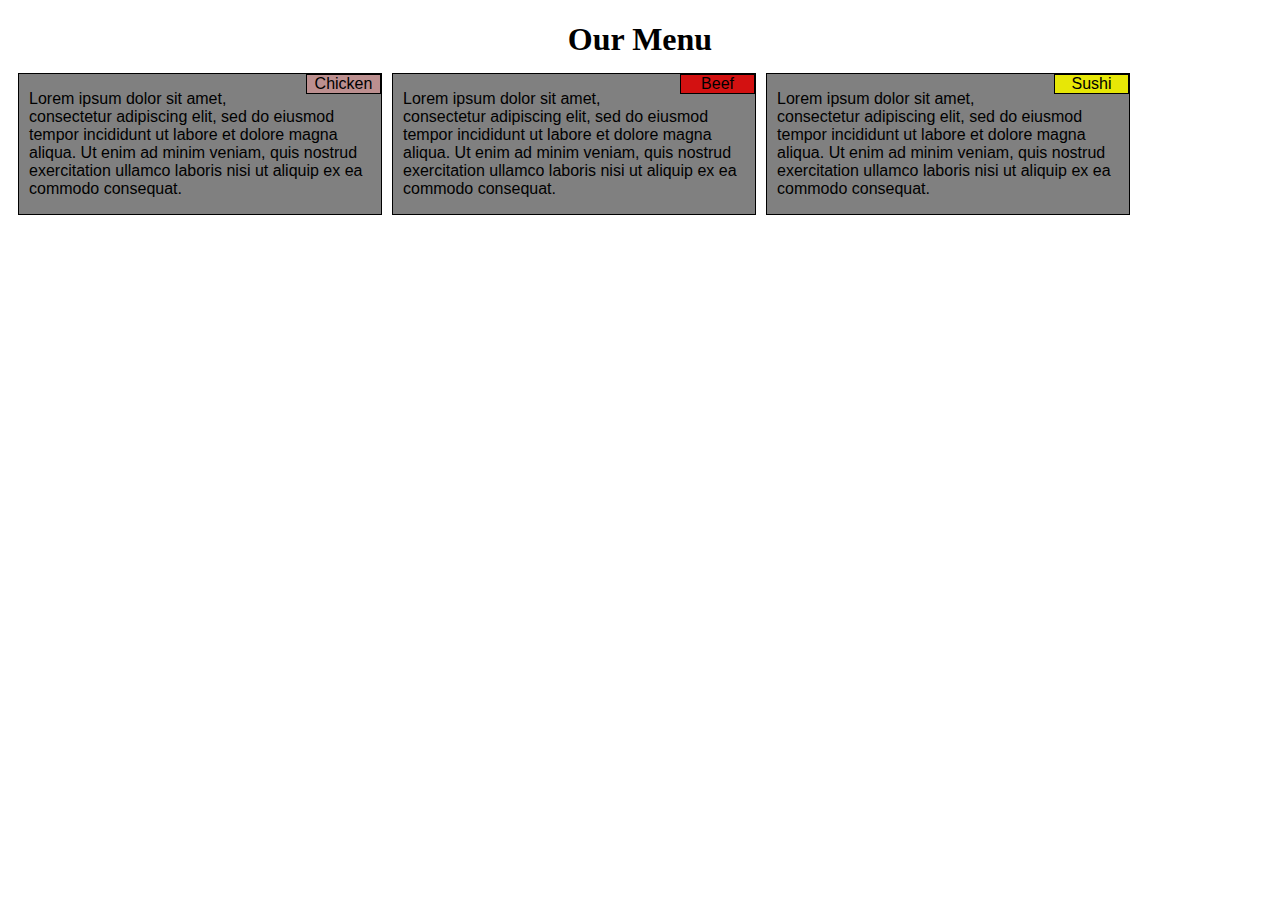
<file: index.html>
<!DOCTYPE html>
<html lang="en">

<head>
    <meta charset="UTF-8">
    <meta http-equiv="X-UA-Compatible" content="IE=edge">
    <meta name="viewport" content="width=device-width, initial-scale=1.0">
    <title>Document</title>
    <link rel="stylesheet" href="css/style.css">
</head>

<body>
    <h1>Our Menu</h1>

    <div class="row">
        <div class="box col-lg-4 col-md-6 col-sm-12">
            <div class="chicken">Chicken</div>
            <p class="text">Lorem ipsum dolor sit amet, consectetur adipiscing elit, sed do eiusmod tempor incididunt ut labore et dolore magna aliqua. Ut enim ad minim veniam, quis nostrud exercitation ullamco laboris nisi ut aliquip ex ea commodo consequat.
            </p>
        </div>

        <div class="box col-lg-4 col-md-6 col-sm-12">
            <div class="beef">Beef</div>
            <p class="text"></p>Lorem ipsum dolor sit amet, consectetur adipiscing elit, sed do eiusmod tempor incididunt ut labore et dolore magna aliqua. Ut enim ad minim veniam, quis nostrud exercitation ullamco laboris nisi ut aliquip ex ea commodo consequat.</p>
        </div>

        <div class="box col-lg-4 col-md-12 col-sm-12">
            <div class="sushi">Sushi</div>
            <p class="text"></p>Lorem ipsum dolor sit amet, consectetur adipiscing elit, sed do eiusmod tempor incididunt ut labore et dolore magna aliqua. Ut enim ad minim veniam, quis nostrud exercitation ullamco laboris nisi ut aliquip ex ea commodo consequat.</p>
        </div>
    </div>

</body>

</html>
</file>
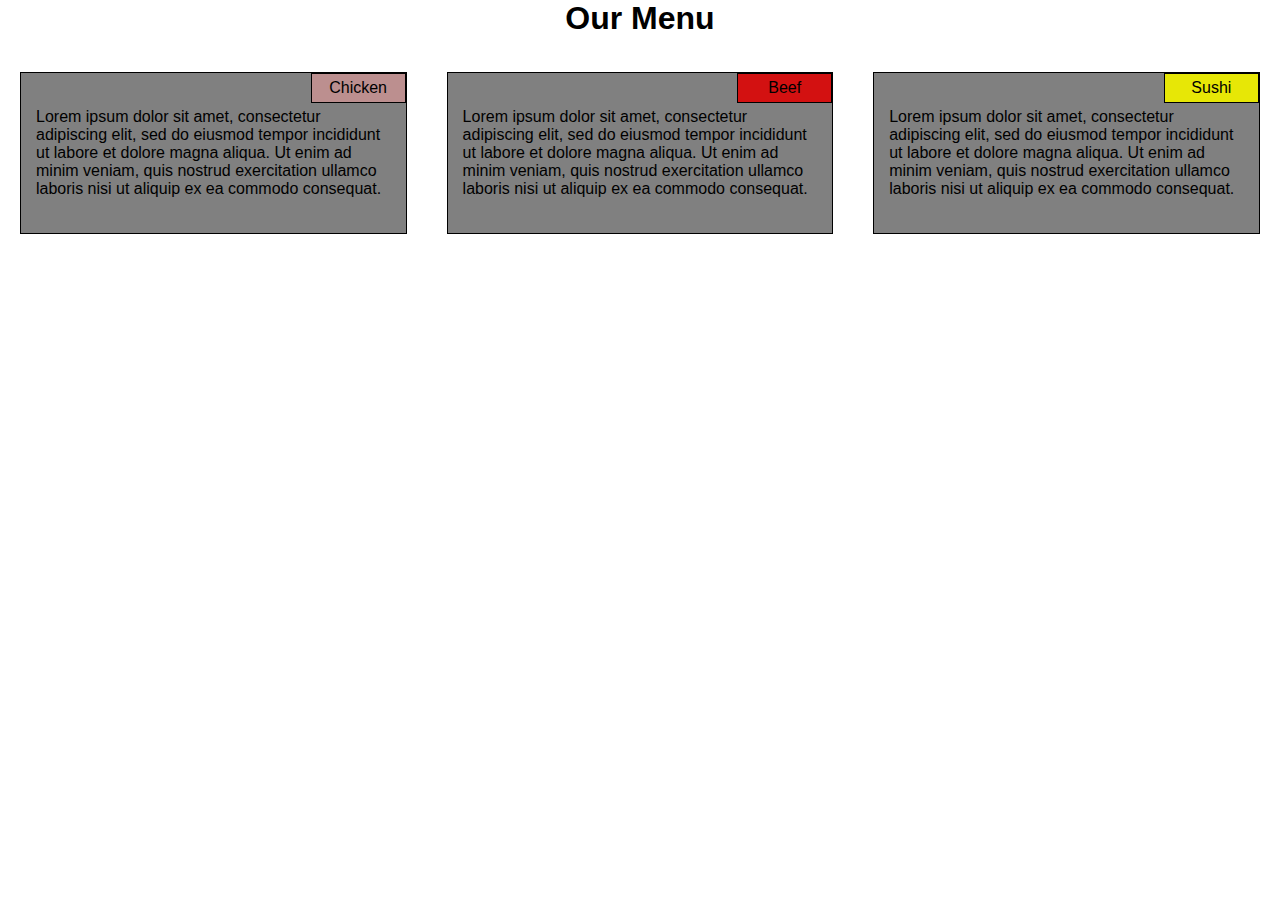
<file: module2-solution/index.html>
<!DOCTYPE html>
<html lang="en">

<head>
    <meta charset="UTF-8">
    <meta http-equiv="X-UA-Compatible" content="IE=edge">
    <meta name="viewport" content="width=device-width, initial-scale=1.0">
    <title>Our Menu</title>
    <link rel="stylesheet" href="css/style.css">
</head>

<body>
    <h1>Our Menu</h1>

    <section>
        <div class="col-lg-4 col-md-6 col-sm-12">
            <div class="box">
                <span class="chicken">Chicken</span>
                <p class="text">Lorem ipsum dolor sit amet, consectetur adipiscing elit, sed do eiusmod tempor
                    incididunt ut labore et dolore magna aliqua. Ut enim ad minim veniam, quis nostrud exercitation
                    ullamco laboris nisi ut aliquip ex ea commodo consequat.
                </p>
            </div>
        </div>

        <div class="col-lg-4 col-md-6 col-sm-12">
            <div class="box">
                <span class="beef">Beef</span>
                <p class="text"></p>Lorem ipsum dolor sit amet, consectetur adipiscing elit, sed do eiusmod tempor
                incididunt ut labore et dolore magna aliqua. Ut enim ad minim veniam, quis nostrud exercitation ullamco
                laboris nisi ut aliquip ex ea commodo consequat.</p>
            </div>
        </div>

        <div class="col-lg-4 col-md-12 col-sm-12">
            <div class="box">
                <span class="sushi">Sushi</span>
                <p class="text"></p>Lorem ipsum dolor sit amet, consectetur adipiscing elit, sed do eiusmod tempor
                incididunt ut labore et dolore magna aliqua. Ut enim ad minim veniam, quis nostrud exercitation ullamco
                laboris nisi ut aliquip ex ea commodo consequat.</p>
            </div>
        </div>
    </section>

</body>

</html>
</file>
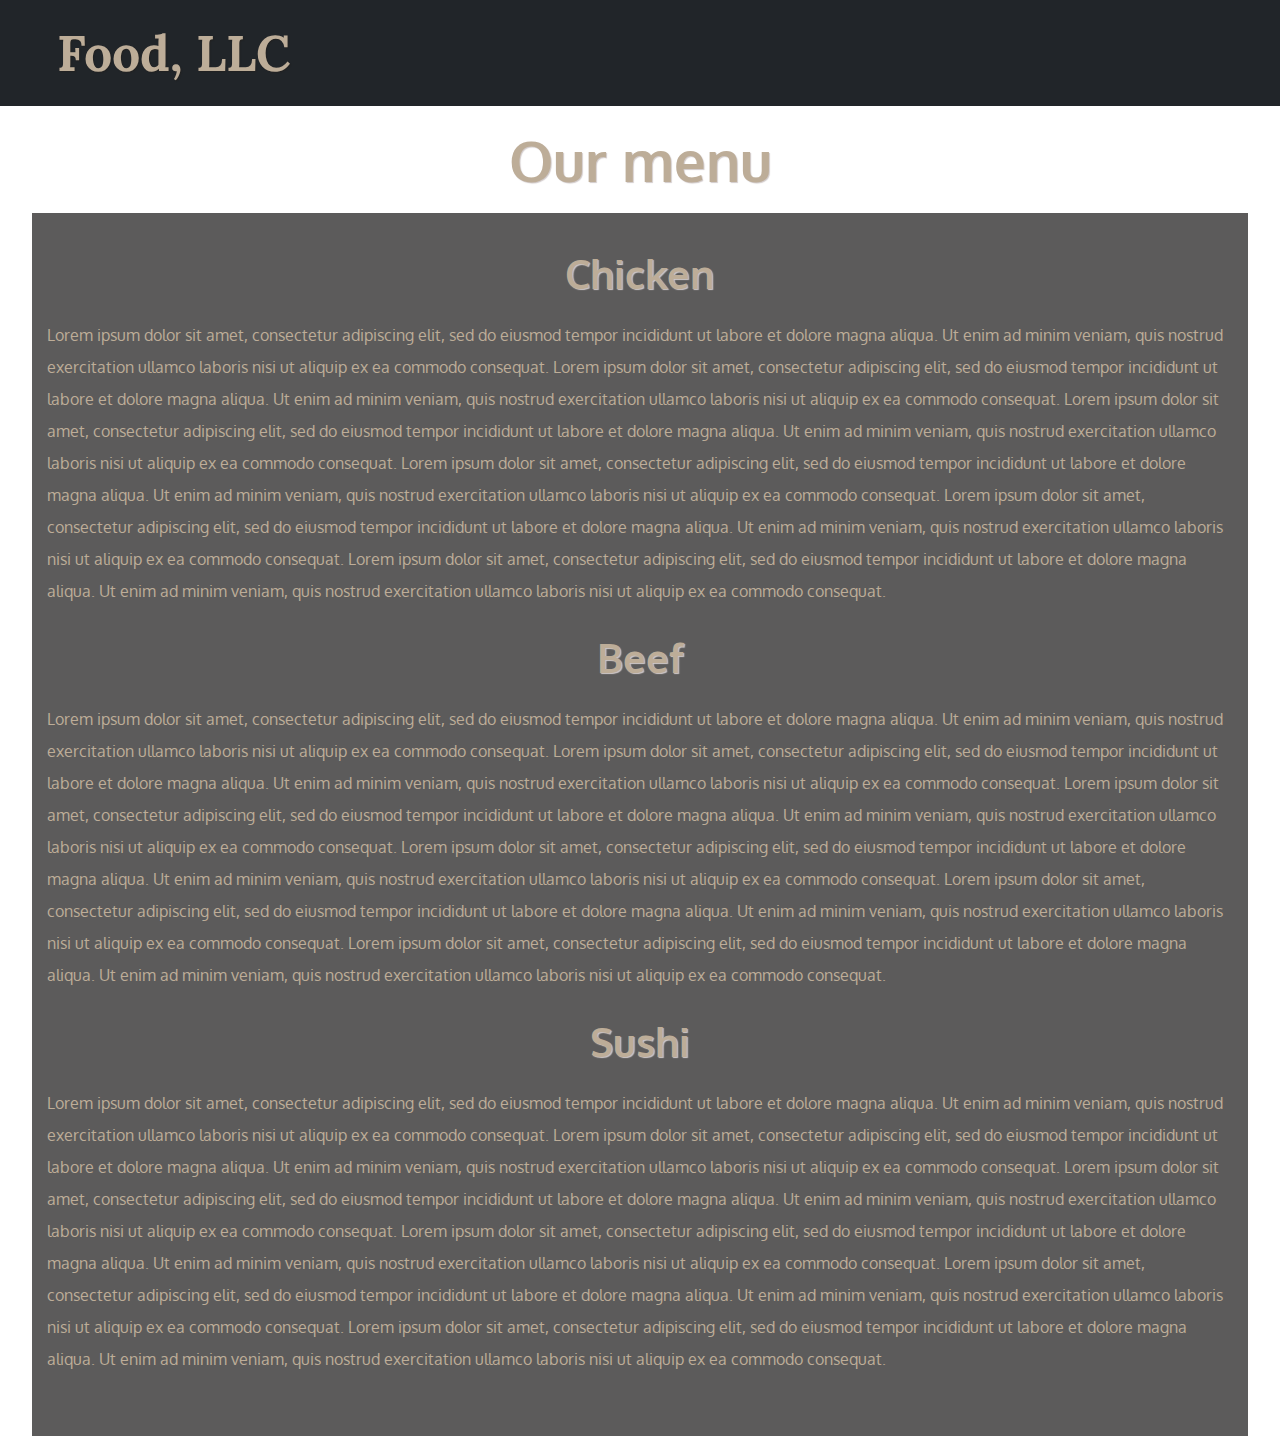
<file: module3-solution/index.html>
<!DOCTYPE html>
<html lang="en">
<head>
    <meta charset="UTF-8">
    <meta http-equiv="X-UA-Compatible" content="IE=edge">
    <meta name="viewport" content="width=device-width, initial-scale=1.0">
    <title>Our Menu</title>
    <script type="text/javascript" src='js/bootstrap.min.js'></script>
    <link rel="stylesheet" href="css/bootstrap.css">
    <link rel="stylesheet" href="css/style.css">
    <link href='https://fonts.googleapis.com/css?family=Oxygen:400,300,700' rel='stylesheet' type='text/css'>
    <link href='https://fonts.googleapis.com/css?family=Lora' rel='stylesheet' type='text/css'>
</head>

<body>
    <nav class="navbar navbar-expand-lg navbar-expand-md navbar-dark bg-dark">
        <div class="container-fluid">
            <div class="navbar-brand">
                <h1>Food, LLC</h1>
            </div>

            <button class="navbar-toggler" type="button" data-bs-toggle="collapse" data-bs-target="#navbarNav"
                aria-controls="navbarNav" aria-expanded="false" aria-label="Toggle navigation">
                <span class="navbar-toggler-icon"></span>
            </button>

            <div class="collapse navbar-collapse" id="navbarNav" class="d-block d-sm-none">
                <ul class="navbar-nav me-auto mb-2 mb-lg-0">
                    <li class="nav-item text-center">
                        <a class="nav-link" href="#">Chicken</a>
                    </li>
                    <li class="nav-item text-center">
                        <a class="nav-link" href="#">Beef</a>
                    </li>
                    <li class="nav-item text-center">
                        <a class="nav-link" href="#">Sushi</a>
                    </li>
                </ul>
            </div>
        </div>
    </nav>

    <h2 class="text-center">Our menu</h2>

    <section class="col-sm-12 col-md-12 col-lg-12">
        <div class="container-fluid">
            <div>
                <div class="box">
                    <p class="chicken text-center">Chicken</p>
                    <p class="text lh-lg">Lorem ipsum dolor sit amet, consectetur adipiscing elit, sed do eiusmod tempor
                        incididunt ut labore et dolore magna aliqua. Ut enim ad minim veniam, quis nostrud exercitation
                        ullamco laboris nisi ut aliquip ex ea commodo consequat. Lorem ipsum dolor sit amet, consectetur
                        adipiscing elit, sed do eiusmod tempor
                        incididunt ut labore et dolore magna aliqua. Ut enim ad minim veniam, quis nostrud exercitation
                        ullamco laboris nisi ut aliquip ex ea commodo consequat. Lorem ipsum dolor sit amet, consectetur
                        adipiscing elit, sed do eiusmod tempor
                        incididunt ut labore et dolore magna aliqua. Ut enim ad minim veniam, quis nostrud exercitation
                        ullamco laboris nisi ut aliquip ex ea commodo consequat. Lorem ipsum dolor sit amet, consectetur
                        adipiscing elit, sed do eiusmod tempor
                        incididunt ut labore et dolore magna aliqua. Ut enim ad minim veniam, quis nostrud exercitation
                        ullamco laboris nisi ut aliquip ex ea commodo consequat. Lorem ipsum dolor sit amet, consectetur
                        adipiscing elit, sed do eiusmod tempor
                        incididunt ut labore et dolore magna aliqua. Ut enim ad minim veniam, quis nostrud exercitation
                        ullamco laboris nisi ut aliquip ex ea commodo consequat. Lorem ipsum dolor sit amet, consectetur
                        adipiscing elit, sed do eiusmod tempor
                        incididunt ut labore et dolore magna aliqua. Ut enim ad minim veniam, quis nostrud exercitation
                        ullamco laboris nisi ut aliquip ex ea commodo consequat.
                    </p>

                    <p class="beef text-center">Beef</p>
                    <p class="text lh-lg">Lorem ipsum dolor sit amet, consectetur adipiscing elit, sed do eiusmod tempor
                        incididunt ut labore et dolore magna aliqua. Ut enim ad minim veniam, quis nostrud exercitation
                        ullamco laboris nisi ut aliquip ex ea commodo consequat. Lorem ipsum dolor sit amet, consectetur
                        adipiscing elit, sed do eiusmod tempor
                        incididunt ut labore et dolore magna aliqua. Ut enim ad minim veniam, quis nostrud exercitation
                        ullamco laboris nisi ut aliquip ex ea commodo consequat. Lorem ipsum dolor sit amet, consectetur
                        adipiscing elit, sed do eiusmod tempor
                        incididunt ut labore et dolore magna aliqua. Ut enim ad minim veniam, quis nostrud exercitation
                        ullamco laboris nisi ut aliquip ex ea commodo consequat. Lorem ipsum dolor sit amet, consectetur
                        adipiscing elit, sed do eiusmod tempor
                        incididunt ut labore et dolore magna aliqua. Ut enim ad minim veniam, quis nostrud exercitation
                        ullamco laboris nisi ut aliquip ex ea commodo consequat. Lorem ipsum dolor sit amet, consectetur
                        adipiscing elit, sed do eiusmod tempor
                        incididunt ut labore et dolore magna aliqua. Ut enim ad minim veniam, quis nostrud exercitation
                        ullamco laboris nisi ut aliquip ex ea commodo consequat. Lorem ipsum dolor sit amet, consectetur
                        adipiscing elit, sed do eiusmod tempor
                        incididunt ut labore et dolore magna aliqua. Ut enim ad minim veniam, quis nostrud exercitation
                        ullamco laboris nisi ut aliquip ex ea commodo consequat.</p>

                    <p class="sushi text-center">Sushi</p>
                    <p class="text lh-lg">Lorem ipsum dolor sit amet, consectetur adipiscing elit, sed do eiusmod tempor
                        incididunt ut labore et dolore magna aliqua. Ut enim ad minim veniam, quis nostrud exercitation
                        ullamco laboris nisi ut aliquip ex ea commodo consequat. Lorem ipsum dolor sit amet, consectetur
                        adipiscing elit, sed do eiusmod tempor
                        incididunt ut labore et dolore magna aliqua. Ut enim ad minim veniam, quis nostrud exercitation
                        ullamco laboris nisi ut aliquip ex ea commodo consequat. Lorem ipsum dolor sit amet, consectetur
                        adipiscing elit, sed do eiusmod tempor
                        incididunt ut labore et dolore magna aliqua. Ut enim ad minim veniam, quis nostrud exercitation
                        ullamco laboris nisi ut aliquip ex ea commodo consequat. Lorem ipsum dolor sit amet, consectetur
                        adipiscing elit, sed do eiusmod tempor
                        incididunt ut labore et dolore magna aliqua. Ut enim ad minim veniam, quis nostrud exercitation
                        ullamco laboris nisi ut aliquip ex ea commodo consequat. Lorem ipsum dolor sit amet, consectetur
                        adipiscing elit, sed do eiusmod tempor
                        incididunt ut labore et dolore magna aliqua. Ut enim ad minim veniam, quis nostrud exercitation
                        ullamco laboris nisi ut aliquip ex ea commodo consequat. Lorem ipsum dolor sit amet, consectetur
                        adipiscing elit, sed do eiusmod tempor
                        incididunt ut labore et dolore magna aliqua. Ut enim ad minim veniam, quis nostrud exercitation
                        ullamco laboris nisi ut aliquip ex ea commodo consequat.</p>
                </div>
            </div>
        </div>
    </section>

</body>

</html>
</file>
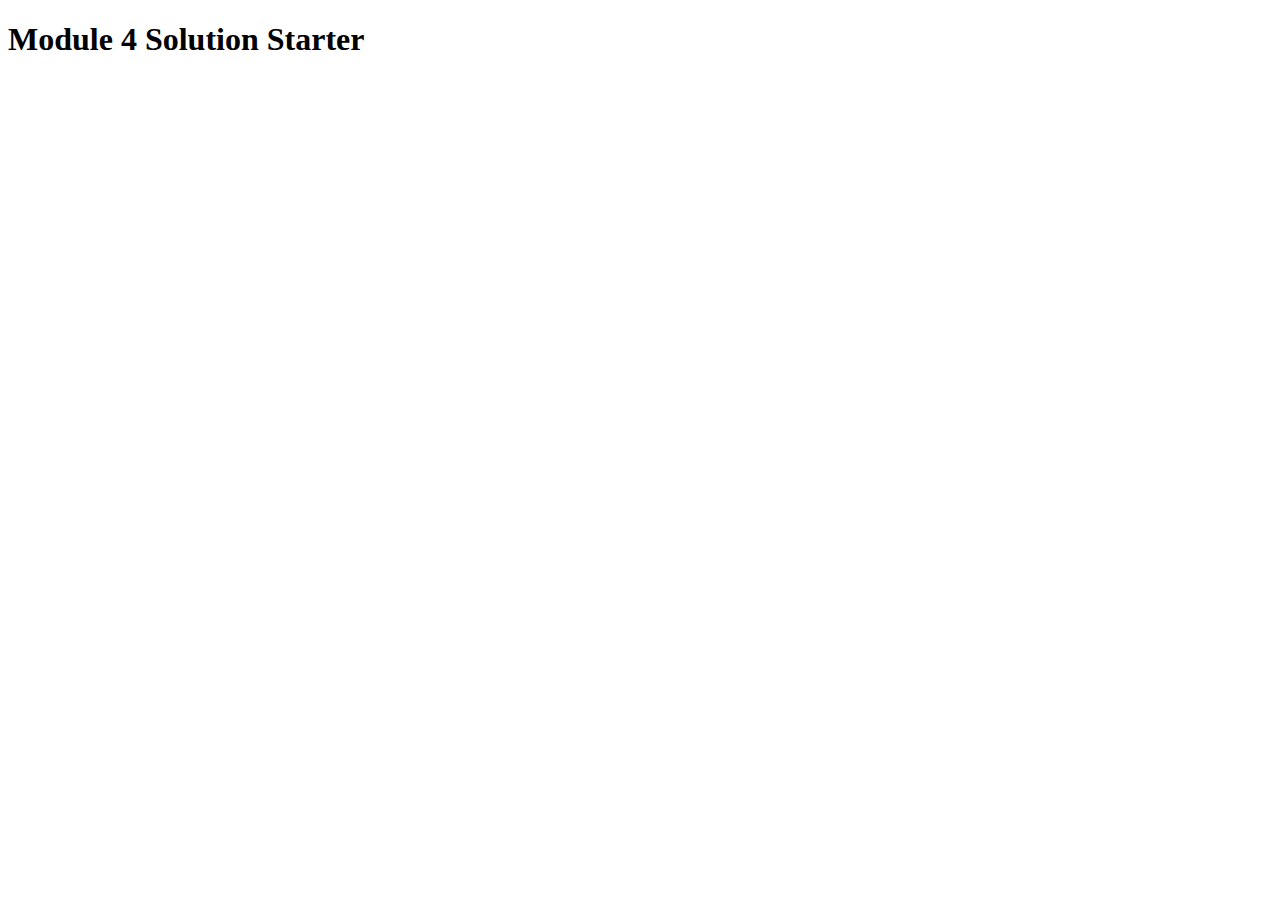
<file: module4-solution/index.html>
<!DOCTYPE html>
<html>

<head>
  <meta charset="utf-8">
  <title>Module 4 Solution Starter</title>
  <script>
    var names = [];
  </script>
  <script src="SpeakHello.js"></script>
  <script src="SpeakGoodBye.js"></script>
  <script src="script.js"></script>
</head>

<body>
  <h1>Module 4 Solution Starter</h1>
</body>

</html>
</file>
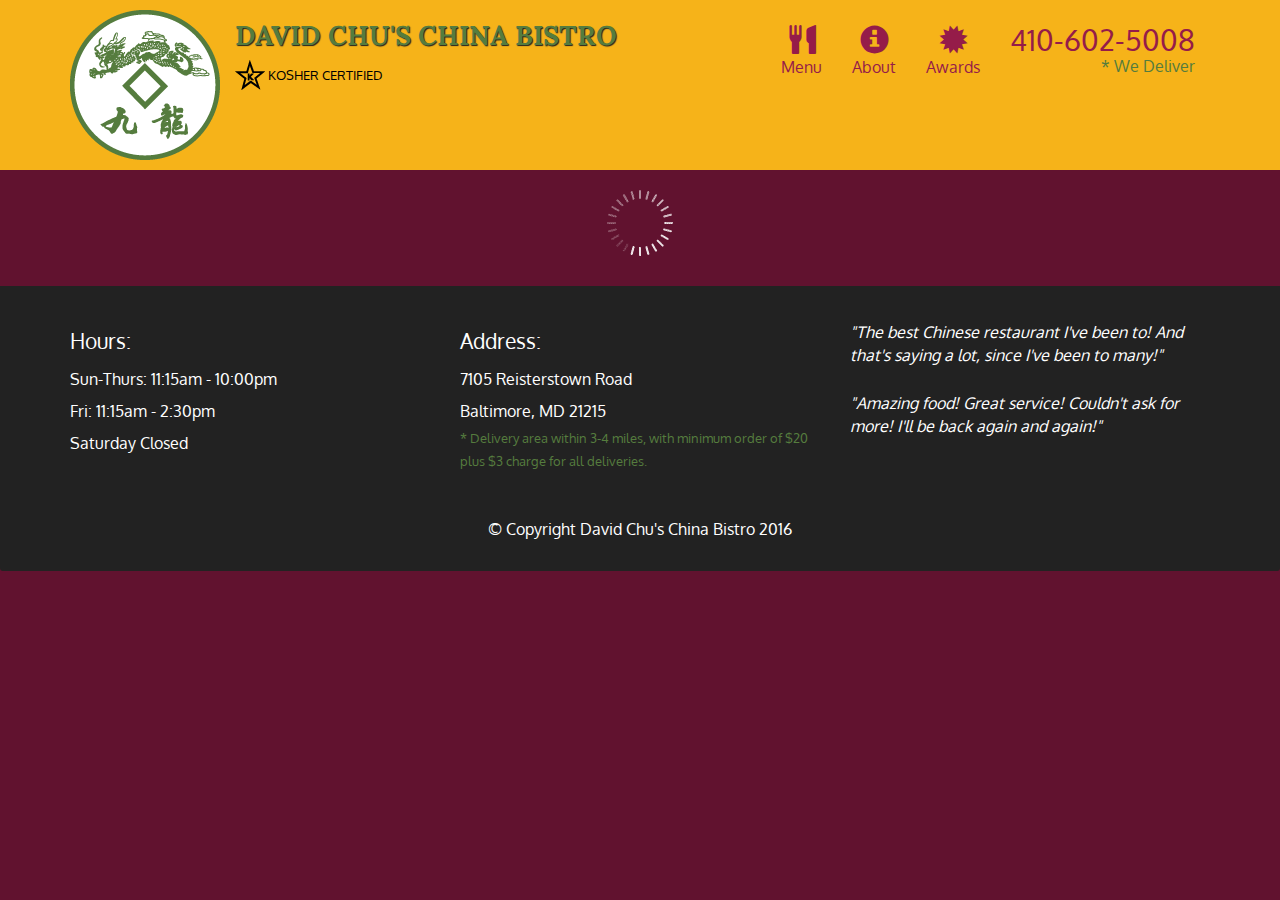
<file: module5-solution/index.html>
<!doctype html>
<html lang="en">
  <head>
    <meta charset="utf-8">
    <meta http-equiv="X-UA-Compatible" content="IE=edge">
    <meta name="viewport" content="width=device-width, initial-scale=1">
    <title>David Chu's China Bistro</title>
    <link rel="stylesheet" href="css/bootstrap.min.css">
    <link rel="stylesheet" href="css/styles.css">
    <link href='https://fonts.googleapis.com/css?family=Oxygen:400,300,700' rel='stylesheet' type='text/css'>
    <link href='https://fonts.googleapis.com/css?family=Lora' rel='stylesheet' type='text/css'>
  </head>
<body>
  <header>
    <nav id="header-nav" class="navbar navbar-default">
      <div class="container">
        <div class="navbar-header">
          <a href="index.html" class="pull-left visible-md visible-lg">
            <div id="logo-img" alt="Logo image"></div>
          </a>

          <div class="navbar-brand">
            <a href="index.html"><h1>David Chu's China Bistro</h1></a>
            <p>
              <img src="images/star-k-logo.png" alt="Kosher certification">
              <span>Kosher Certified</span>
            </p>
          </div>

          <button id="navbarToggle" type="button" class="navbar-toggle collapsed" data-toggle="collapse" data-target="#collapsable-nav" aria-expanded="false">
            <span class="sr-only">Toggle navigation</span>
            <span class="icon-bar"></span>
            <span class="icon-bar"></span>
            <span class="icon-bar"></span>
          </button>
        </div>
        
        <div id="collapsable-nav" class="collapse navbar-collapse">
           <ul id="nav-list" class="nav navbar-nav navbar-right">
            <li id="navHomeButton" class="visible-xs active">
              <a href="index.html">
                <span class="glyphicon glyphicon-home"></span> Home</a>
            </li>
            <li id="navMenuButton">
              <a href="#" onclick="$dc.loadMenuCategories();">
                <span class="glyphicon glyphicon-cutlery"></span><br class="hidden-xs"> Menu</a>
            </li>
            <li>
              <a href="#">
                <span class="glyphicon glyphicon-info-sign"></span><br class="hidden-xs"> About</a>
            </li>
            <li>
              <a href="#">
                <span class="glyphicon glyphicon-certificate"></span><br class="hidden-xs"> Awards</a>
            </li>
            <li id="phone" class="hidden-xs">
              <a href="tel:410-602-5008">
                <span>410-602-5008</span></a><div>* We Deliver</div>
            </li>
          </ul><!-- #nav-list -->
        </div><!-- .collapse .navbar-collapse -->
      </div><!-- .container -->
    </nav><!-- #header-nav -->
  </header>

  <div id="call-btn" class="visible-xs">
    <a class="btn" href="tel:410-602-5008">
    <span class="glyphicon glyphicon-earphone"></span>
    410-602-5008
    </a>
  </div>
  <div id="xs-deliver" class="text-center visible-xs">* We Deliver</div>

  <div id="main-content" class="container"></div>

  <footer class="panel-footer">
    <div class="container">
      <div class="row">
        <section id="hours" class="col-sm-4">
          <span>Hours:</span><br>
          Sun-Thurs: 11:15am - 10:00pm<br>
          Fri: 11:15am - 2:30pm<br>
          Saturday Closed
          <hr class="visible-xs">
        </section>
        <section id="address" class="col-sm-4">
          <span>Address:</span><br>
          7105 Reisterstown Road<br>
          Baltimore, MD 21215
          <p>* Delivery area within 3-4 miles, with minimum order of $20 plus $3 charge for all deliveries.</p>
          <hr class="visible-xs">
        </section>
        <section id="testimonials" class="col-sm-4">
          <p>"The best Chinese restaurant I've been to! And that's saying a lot, since I've been to many!"</p>
          <p>"Amazing food! Great service! Couldn't ask for more! I'll be back again and again!"</p>
        </section>
      </div>
      <div class="text-center">&copy; Copyright David Chu's China Bistro 2016</div>
    </div>
  </footer>

  <!-- jQuery (Bootstrap JS plugins depend on it) -->
  <script src="js/jquery-2.1.4.min.js"></script>
  <script src="js/bootstrap.min.js"></script>
  <script src="js/ajax-utils.js"></script>
  <script src="js/script.js"></script>
</body>
</html>
</file>
<file: css/style.css>
* {
    box-sizing: border-box;
}

h1 {
    text-align: center;
    margin-bottom: 15px;
}

.row {
    width: 90%;
    font-family: Helvetica;
}

div.box {
    background-color: grey;
    margin-left: 10px;
    margin-bottom: 10px;
    padding-top: 0px;
    padding-left: 10px;
}

div.chicken,
div.beef,
div.sushi {
    border: 1px solid black;
    text-align: center;
    width: 75px;
    margin-top: 0px;
    margin-right: 0px;
    float: right;
}

div.chicken {
    background-color: rosybrown;
}

div.beef {
    background-color: rgb(211, 17, 17);
}

div.sushi {
    background-color: rgb(231, 231, 6);
}

p.text {
    margin-top: 10;
}

@media (min-width: 992px) {
    .col-lg-4 {
        width: 32%;
        float: left;
        border: 1px solid black;
    }
}

@media (min-width: 768px) and (max-width: 991px) {
    .col-md-6,
    .col-md-12 {
        float: left;
        border: 1px solid black;
    }
    .col-md-6 {
        width: 48%;
    }
    .col-md-12 {
        width: 100%;
    }
}

@media (max-width: 767px) {
    .col-sm-12 {
        width: 100%;
        border: 1px solid black;
    }
}
</file>
<file: module2-solution/css/style.css>
* {
    box-sizing: border-box;
    margin: 0;
    padding: 0;
}

h1 {
    text-align: center;
    margin-bottom: 15px;
}

body {
    width: 100%;
    font-family: Helvetica;
}

div.box {
    position: relative;
    background-color: grey;
    border: 1px solid black;
    margin: 20px;
    padding: 35px 15px;

}

.chicken,
.beef,
.sushi {
    position: absolute;
    border: 1px solid black;
    text-align: center;
    width: 95px;
    top: 0px;
    right: 0px;
    padding: 5px;
}

.chicken {
    background-color: rosybrown;
}

.beef {
    background-color: rgb(211, 17, 17);
}

.sushi {
    background-color: rgb(231, 231, 6);
}

@media (min-width: 992px) {
    .col-lg-4 {
        width: 33.33%;
        float: left;
    }
}

@media (min-width: 768px) and (max-width: 991px) {
    .col-md-6 {
        width: 50%;
        float: left;
    }
    .col-md-12 {
        width: 100%;
        clear: both;
    }
}

@media (max-width: 767px) {
    .col-sm-12 {
        width: 100%;
    }
}
</file>
<file: module3-solution/css/style.css>
* {
    font-size: 16px;
    color: rgb(189, 173, 152);
    font-family: 'Oxygen', sans-serif;
}


.navbar-header {
    background-color: rgb(29, 23, 23);
    border-radius: 0;
    border: 0;
}

.navbar-brand h1 {
    font-family: 'Lora', serif;
    color: rgb(189, 173, 152);
    font-size: 2.5em;
    font-weight: bold;
    text-shadow: 1px 1px 1px #222;
    margin: 10px 45px;
}

h2 {
    font-size: 3.5em;
}

p.text-center {
    font-size: 2.5em;
}

h2, p.text-center {
    font-weight: bold;
    text-shadow: 1px 1px 1px rgb(209, 202, 202);
    margin-top: 20px;
}

.nav-item {
    font-size: 2em;
    font-weight: bold;
}

div.box {
    background-color: rgb(92, 91, 91);
    margin: 20px;
    padding: 10px 15px 45px;
}

@media (min-width: 992px) {
    .nav-item {
        display: none;
    }
}

@media (min-width: 768px) and (max-width: 991px) {
    .nav-item {
        display: none;
    }
}
</file>
<file: module5-solution/css/styles.css>
body {
  font-size: 16px;
  color: #fff;
  background-color: #61122f;
  font-family: 'Oxygen', sans-serif;
}

/** HEADER **/
#header-nav {
  background-color: #f6b319;
  border-radius: 0;
  border: 0;
}

#logo-img {
  background: url('../images/restaurant-logo_large.png') no-repeat;
  width: 150px;
  height: 150px;
  margin: 10px 15px 10px 0;
}

.navbar-brand {
  padding-top: 25px;
}
.navbar-brand h1 { /* Restaurant name */
  font-family: 'Lora', serif;
  color: #557c3e;
  font-size: 1.5em;
  text-transform: uppercase;
  font-weight: bold;
  text-shadow: 1px 1px 1px #222;
  margin-top: 0;
  margin-bottom: 0;
  line-height: .75;
}
.navbar-brand a:hover, .navbar-brand a:focus {
  text-decoration: none;
}
.navbar-brand p { /* Kosher cert */
  color: #000;
  text-transform: uppercase;
  font-size: .7em;
  margin-top: 15px;
}
.navbar-brand p span { /* Star-K */
  vertical-align: middle;
}

#nav-list {
  margin-top: 10px;
}
#nav-list a {
  color: #951C49;
  text-align: center;
}
#nav-list a:hover {
  background: #E7E7E7;
}
#nav-list a span {
  font-size: 1.8em;
}

#phone {
  margin-top: 5px;
}
#phone a { /* Phone number */
  text-align: right;
  padding-bottom: 0;
}
#phone div { /* We Deliver */
  color: #557c3e;
  text-align: right;
  padding-right: 15px;
}

.navbar-header button.navbar-toggle, .navbar-header .icon-bar {
  border: 1px solid #61122f;
}
.navbar-header button.navbar-toggle {
  clear: both;
  margin-top: -30px;
}
/* END HEADER */

/* FOOTER */
.panel-footer {
  margin-top: 30px;
  padding-top: 35px;
  padding-bottom: 30px;
  background-color: #222;
  border-top: 0;
}
.panel-footer div.row {
  margin-bottom: 35px;
}
#hours, #address {
  line-height: 2;
}
#hours > span, #address > span {
  font-size: 1.3em;
}
#address p {
  color: #557c3e;
  font-size: .8em;
  line-height: 1.8;
}
#testimonials {
  font-style: italic;
}
#testimonials p:nth-child(2) {
  margin-top: 25px;
}
/* END FOOTER */



/* HOME PAGE */
.container .jumbotron {
  box-shadow: 0 0 50px #3F0C1F;
  border: 2px solid #3F0C1F;
}

#menu-tile, #specials-tile, #map-tile {
  height: 250px;
  width: 100%;
  margin-bottom: 15px;
  position: relative;
  border: 2px solid #3F0C1F;
  overflow: hidden;
}
#menu-tile:hover, #specials-tile:hover, #map-tile:hover {
  box-shadow: 0 1px 5px 1px #cccccc;
}
#menu-tile {
  background: url('../images/menu-tile.jpg') no-repeat;
  background-position: center;
}
#specials-tile {
  background: url('../images/specials-tile.jpg') no-repeat;
  background-position: center;
}
#menu-tile span, #specials-tile span, #map-tile span {
  position: absolute;
  bottom: 0;
  right: 0;
  width: 100%;
  text-align: center;
  font-size: 1.6em;
  text-transform: uppercase;
  background-color: #000;
  color: #fff;
  opacity: .8;
}
/* END HOME PAGE */

/* MENU CATEGORIES PAGE */
.category-tile { 
  position: relative;
  border: 2px solid #3F0C1F;
  overflow: hidden;
  width: 200px;
  height: 200px;
  margin: 0 auto 15px;
}
.category-tile span {
  position: absolute;
  bottom: 0;
  right: 0;
  width: 100%;
  text-align: center;
  font-size: 1.2em;
  text-transform: uppercase;
  background-color: #000;
  color: #fff;
  opacity: .8;
}
.category-tile:hover {
  box-shadow: 0 1px 5px 1px #cccccc;
}

#menu-categories-title + div {
  margin-bottom: 50px;
}
/* END MENU CATEGORIES PAGE */

/* SINGLE CATEGORY PAGE */
.menu-item-tile {
  margin-bottom: 25px;
}
.menu-item-tile hr {
  width: 80%;
}
.menu-item-tile .menu-item-price {
  font-size: 1.1em;
  text-align: right;
  margin-top: -15px;
  margin-right: -15px;
}
.menu-item-tile .menu-item-price span {
  font-size: .6em;
}
.menu-item-photo {
  position: relative;
  border: 2px solid #3F0C1F; 
  overflow: hidden;
  padding: 0;
  margin-right: -15px;
  margin-left: auto;
  margin-bottom: 20px;
  max-width: 250px;
}
.menu-item-photo div {
  position: absolute;
  bottom: 0;
  right: 0;
  width: 80px;
  background-color: #557c3e;
  text-align: center;
}
.menu-item-description {
  padding-right: 30px;
}
h3.menu-item-title {
  margin: 0 0 10px;
}
.menu-item-details {
  font-size: .9em;
  font-style: italic;
}
/* END SINGLE CATEGORY PAGE */


/********** Large devices only **********/
@media (min-width: 1200px) {
  .container .jumbotron {
    background: url('../images/jumbotron_1200.jpg') no-repeat;
    height: 675px;
  }
}

/********** Medium devices only **********/
@media (min-width: 992px) and (max-width: 1199px) {
  /* Header */
  #logo-img {
    background: url('../images/restaurant-logo_medium.png') no-repeat;
    width: 100px;
    height: 100px;
    margin: 5px 5px 5px 0;
  }
  /* End Header */

  /* Home Page */
  .container .jumbotron {
    background: url('../images/jumbotron_992.jpg') no-repeat;
    height: 558px;
  }
  /* End Home Page */
}

/********** Small devices only **********/
@media (min-width: 768px) and (max-width: 991px) {
  /* Home Page */
  .container .jumbotron {
    background: url('../images/jumbotron_768.jpg') no-repeat;
    height: 432px;
  }
  /* End Home Page */
}

/********** Extra small devices only **********/
@media (max-width: 767px) {
  /* Header */
  .navbar-brand {
    padding-top: 10px;
    height: 80px;
  }
  .navbar-brand h1 { /* Restaurant name */
    padding-top: 10px;
    font-size: 5vw; /* 1vw = 1% of viewport width */
  }
  .navbar-brand p { /* Kosher cert */
    font-size: .6em;
    margin-top: 12px;
  }
  .navbar-brand p img { /* Star-K */
    height: 20px;
  }

  #collapsable-nav a { /* Collapsed nav menu text */
    font-size: 1.2em;
  }
  #collapsable-nav a span { /* Collapsed nav menu glyph */
    font-size: 1em;
    margin-right: 5px;
  }

  #call-btn > a {
    font-size: 1.5em;
    display: block;
    margin: 0 20px;
    padding: 10px;
    border: 2px solid #fff;
    background-color: #f6b319;
    color: #951c49;
  }
  #xs-deliver {
    margin-top: 5px;
    font-size: .7em;
    letter-spacing: .1em;
    text-transform: uppercase;
  }
  /* End Header */

  /* Footer */
  .panel-footer section {
    margin-bottom: 30px;
    text-align: center;
  }
  .panel-footer section:nth-child(3) {
    margin-bottom: 0; /* margin already exists on the whole row */
  }
  .panel-footer section hr {
    width: 50%;
  }
  /* End Footer */

  /* Home Page */
  .container .jumbotron {
    margin-top: 30px;
    padding: 0;
  }
  #menu-tile, #specials-tile {
    width: 360px;
    margin: 0 auto 15px;
  }

  .menu-item-photo {
    margin-right: auto;
  }
  .menu-item-tile .menu-item-price {
    text-align: center;
  }
  .menu-item-description {
    text-align: center;;
  }
}


/********** Super extra small devices Only :-) (e.g., iPhone 4) **********/
@media (max-width: 479px) {
  /* Header */
  .navbar-brand h1 { /* Restaurant name */
    padding-top: 5px;
    font-size: 6vw;
  }
  /* End Header */
  
  /* Home page */
  #menu-tile, #specials-tile {
    width: 280px;
    margin: 0 auto 15px;
  }

  .col-xxs-12 {
    position: relative;
    min-height: 1px;
    padding-right: 15px;
    padding-left: 15px;
    float: left;
    width: 100%;
  }
}
</file>
